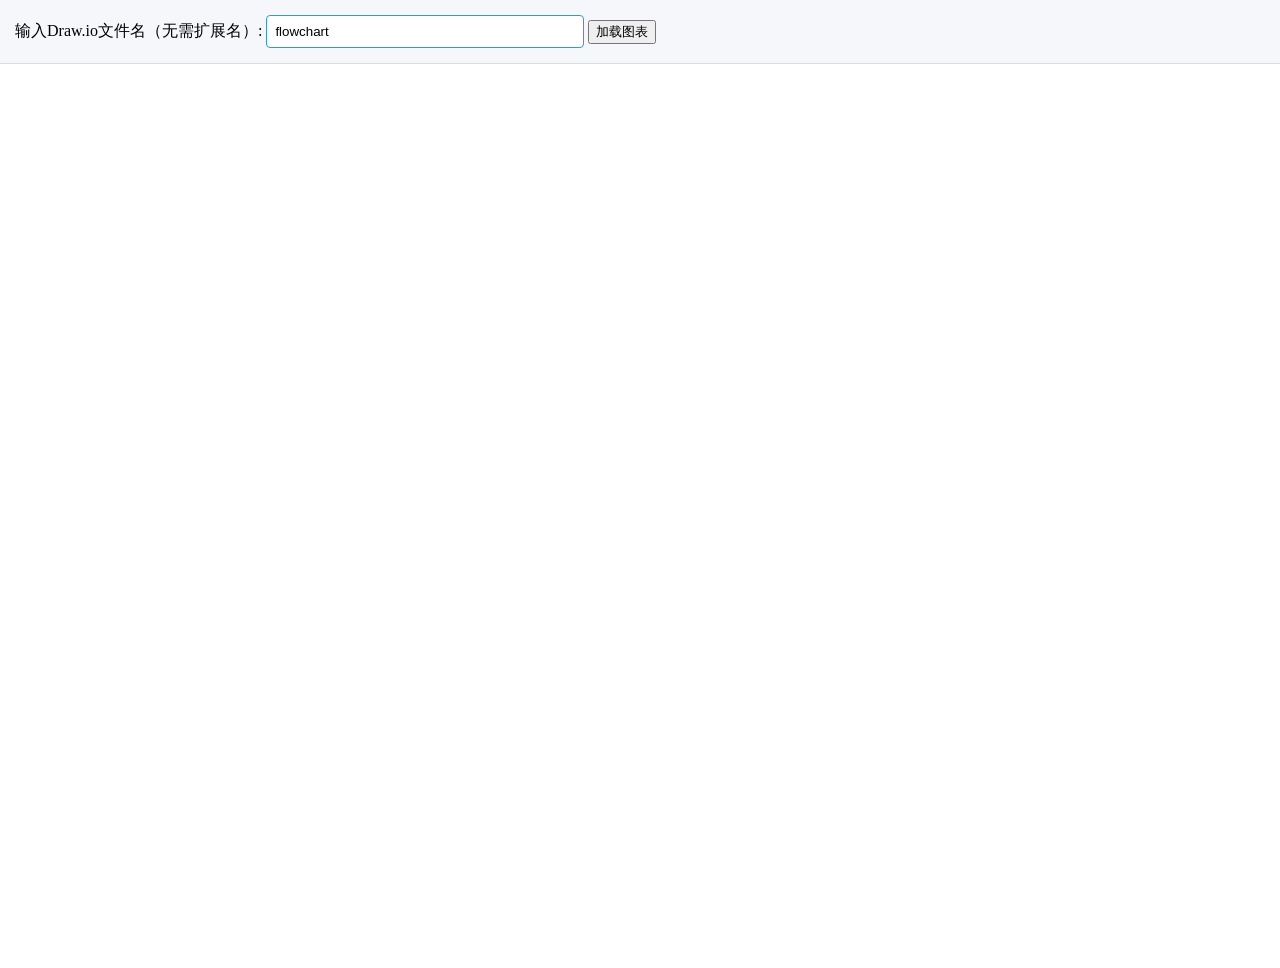
<file: docs/business-modelling/bpmn/bpmn-exmaples/bpmn-viewer1.html>
<!DOCTYPE html>
<html lang="zh-CN">
<head>
    <meta charset="UTF-8">
    <title>Draw.io 动态渲染器</title>
    <style>
        body, html { margin: 0; padding: 0; height: 100%; }
        #drawio-container { height: 100vh; }
        .file-controls { padding: 15px; background: #f5f7fa; border-bottom: 1px solid #ddd; }
        input { padding: 8px; width: 300px; border: 1px solid #3498db; border-radius: 4px; }
    </style>
</head>
<body>
    <div class="file-controls">
        <label for="file-input">输入Draw.io文件名（无需扩展名）:</label>
        <input type="text" id="file-input" placeholder="例如：flowchart" value="flowchart">
        <button onclick="loadDiagram()">加载图表</button>
    </div>
    <div id="drawio-container">
        <iframe id="drawio-frame" frameborder="0" style="width:100%;height:100%;"></iframe>
    </div>

    <script>
        // 核心功能：通过文件名动态生成Draw.io嵌入URL
        function loadDiagram() {
            const fileName = document.getElementById('file-input').value.trim();
            if (!fileName) return;
            
            // 构建Draw.io专属加载URL（支持本地/云端文件）
            const embedUrl = `https://app.diagrams.net/?embed=1&ui=atlas&proto=json&spin=1&configure=1` +
                            `&load=${encodeURIComponent(fileName + '.drawio')}`;
            
            document.getElementById('drawio-frame').src = embedUrl;
        }

        // 页面加载后自动渲染默认文件
        window.onload = loadDiagram;
    </script>
</body>
</html>
</file>
